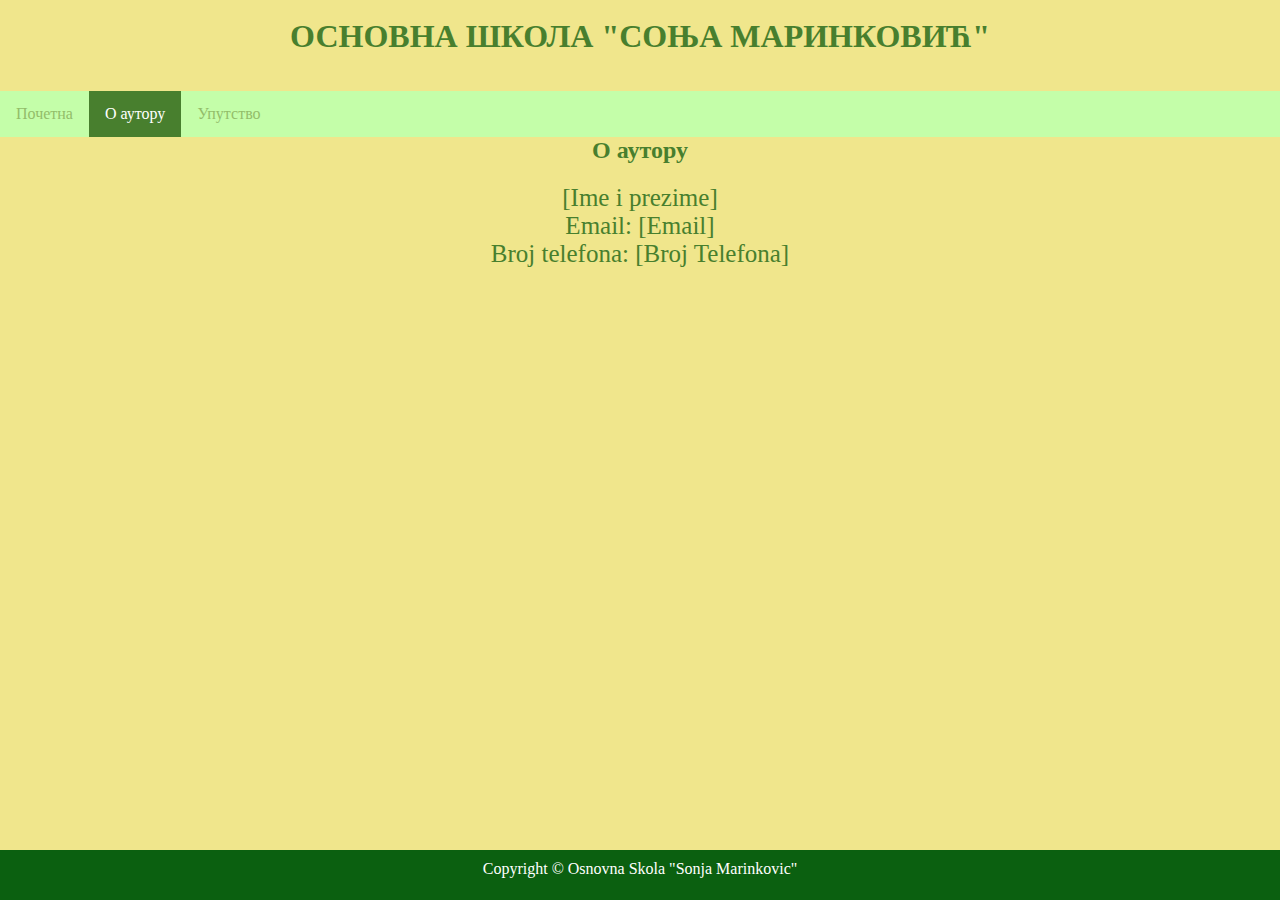
<file: oautoru.html>
<!DOCTYPE html>
<html>
<head>
    <meta charset="utf-8" />
    <title></title>
    <link rel="stylesheet" href="styles.css">
    <script src="main.js"></script>
</head>
<body style="background-color: #f0e68c;">
    <br>
    <h1>ОСНОВНА ШКОЛА "СОЊА МАРИНКОВИЋ"</h1><br><br>
    <ul>
        <li><a href="index.html">Почетна</a></li>
        <li><a class="active" href="oautoru.html">О аутору</a></li>
        <li><a  href="uputstvo.html">Упутство</a></li>
      </ul>
    <div class="podnaslov">
        <h2>
            О аутору
        </h2>
    </div>
    <p style="font-size: 25px; color: rgba(72,127,46,255); margin-top: 20px;" class="text-box">
        [Ime i prezime] </br>
        Email: [Email] </br>
        Broj telefona: [Broj Telefona]
    
    </p>
    <footer id="footer">
        <p>Copyright &copy; Osnovna Skola "Sonja Marinkovic"</p>
    </footer>
</body>
</html>
</file>
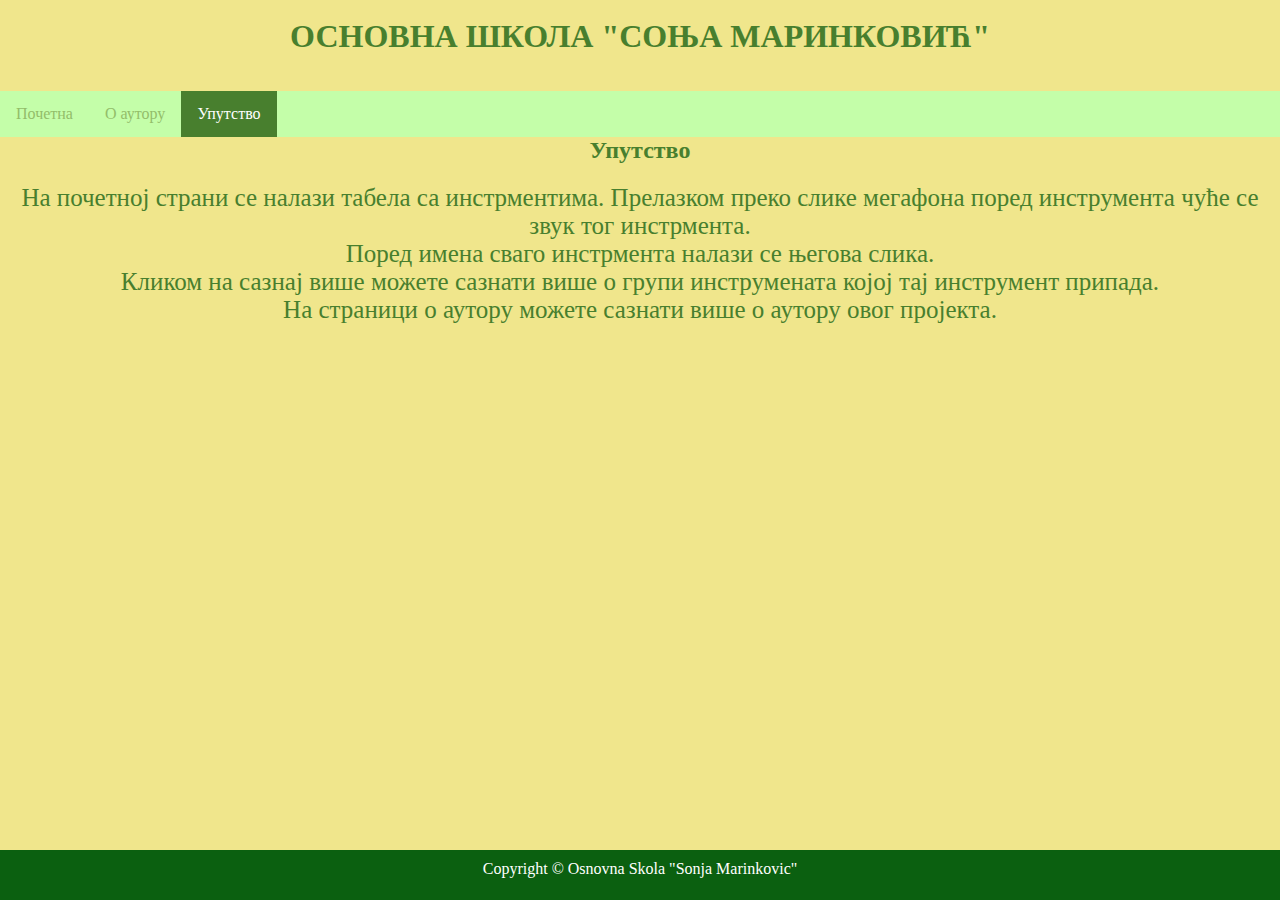
<file: uputstvo.html>
<!DOCTYPE html>
<html>
<head>
    <meta charset="utf-8" />
    <title></title>
    <link rel="stylesheet" href="styles.css">
    <script src="main.js"></script>
</head>
<body style="background-color: #f0e68c;">
    <br>
    <h1>ОСНОВНА ШКОЛА "СОЊА МАРИНКОВИЋ"</h1><br><br>
    <ul>
        <li><a href="index.html">Почетна</a></li>
        <li><a href="oautoru.html">О аутору</a></li>
        <li><a class="active" href="uputstvo.html">Упутство</a></li>
      </ul>
    <div class="podnaslov">
        <h2>
            Упутство
        </h2>
    </div>
    <p style="font-size: 25px; color: rgba(72,127,46,255); margin-top: 20px;" class="text-box">
       На почетној страни се налази табела са инстрментима. Прелазком преко слике мегафона поред инструмента чуће се звук тог инстрмента.<br/>
       Поред имена сваго инстрмента налази се његова слика.
       <br/> Кликом на сазнај више можете сазнати више о групи инструмената којој тај инструмент припада.
       <br/>
       На страници о аутору можете сазнати више о аутору овог пројекта.
    </p>
    <footer id="footer">
        <p>Copyright &copy; Osnovna Skola "Sonja Marinkovic"</p>
    </footer>
</body>
</html>
</file>
<file: styles.css>
*{
    margin: 0;
    padding: 0;
}
body{
    background-repeat: no-repeat;
}

tr td {
    border: 1px solid black;
    text-align: center;
    background-color: rgba(196,254,169,255);
}
tr th {
    padding: 10px;
    border: 1px solid black;
    background-color: rgba(72,127,46,255);
    color: white;
}
table{
    margin-left: 400px;
}

p{
    text-align: center;
}

.podnaslov{
    text-align: center;
}
ul {
    list-style-type: none;
    width: 100%;
    margin: 0;
    padding: 0;
    overflow: hidden;
    background-color: rgba(196,254,169,255);
  }
  
  li {
    float: left;
  }
  
  li a {
    display: block;
    color: rgba(147,189,105,255);
    text-align: center;
    padding: 14px 16px;
    text-decoration: none;
  }
  
  
  li a:hover:not(.active) {
    background-color: rgba(72,127,46,255);
    color: white;
  }
  
  .active {
    background-color: rgba(72,127,46,255);
    color: white;
  }
h1, h2{
    text-align: center;
    color: rgba(72,127,46,255);
}

#footer {
  position: fixed;
  bottom: 0;
  width: 100%;
  height: 40px;
  color: white;
  padding-top: 10px;
  margin-top: 30px;
  text-align: center;   
  background: #0b6010;
}
</file>
